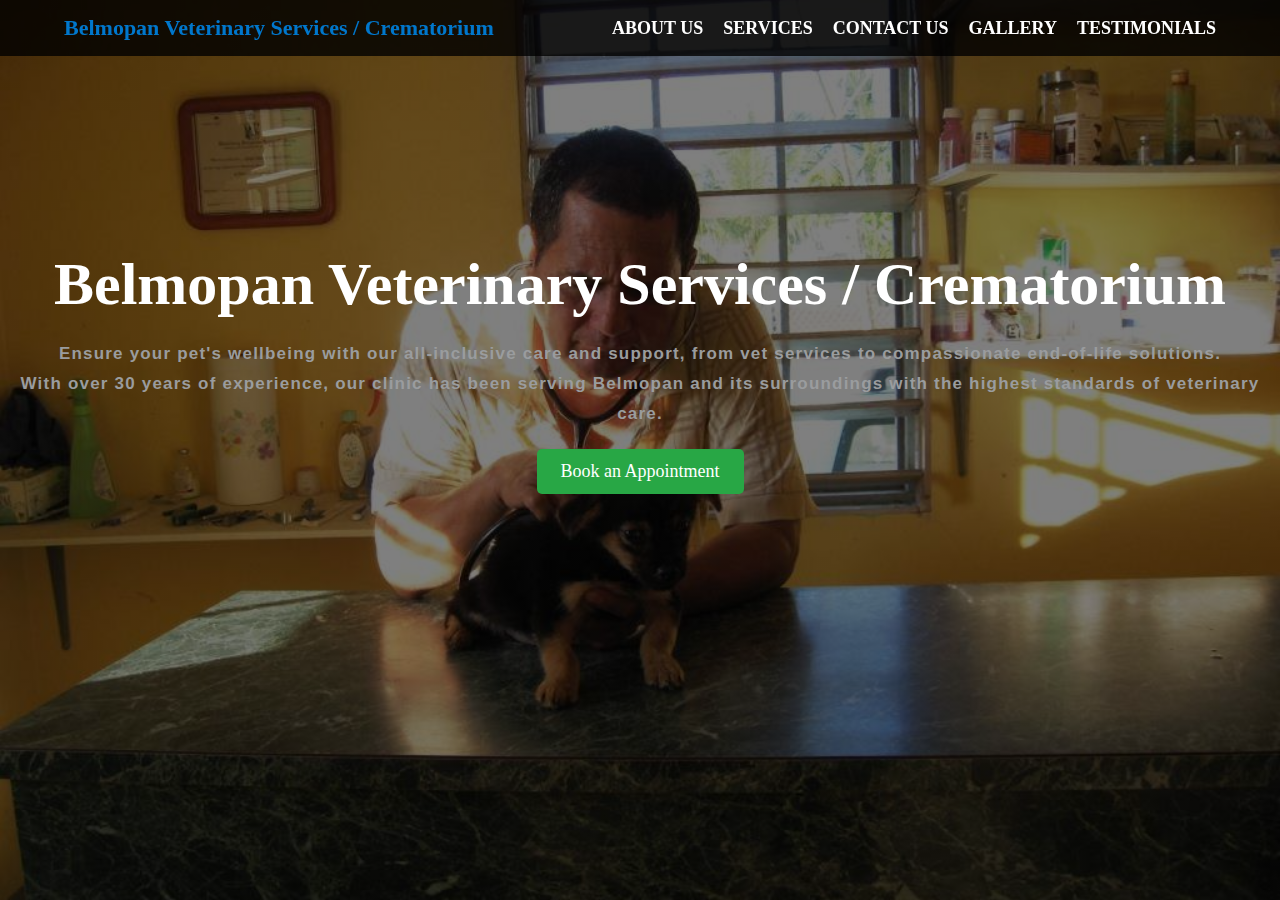
<file: index.html>
<!DOCTYPE html>
<html lang="en">
<head>
    <meta charset="UTF-8">
    <meta name="viewport" content="width=device-width, initial-scale=1.0">
    <title>Belmopan Veterinary Services / Crematorium</title>
    <link rel="stylesheet" href="style.css">  <!-- External CSS -->
    <link rel="stylesheet" href="https://cdnjs.cloudflare.com/ajax/libs/font-awesome/6.6.0/css/all.min.css">
</head>
<body>

    <div class="main">
        <div class="navbar">
            <div class="icon">
                <h7 class="logo"><a href="index.html">Belmopan Veterinary Services / Crematorium</a></h7>
            </div>

            <i class="fa fa-bars" id="menu-toggle"></i> <!-- Open Menu Button -->

            <div class="menu" id="menu">
                <i class="fa fa-times" id="close-menu"></i> <!-- Close Menu Button -->
                <ul>
                    <li><a href="about.html">ABOUT US</a></li>
                    <li><a href="services.html">SERVICES</a></li>
                    <li><a href="contact.html">CONTACT US</a></li>
                    <li><a href="gallery.html">GALLERY</a></li>
                    <li><a href="testimonials.html">TESTIMONIALS</a></li>
                </ul>
            </div>  
        </div>

        <div class="content">
            <p></p>
            <p></p>            
            <h1>Belmopan Veterinary Services / Crematorium</h1>
            <p></p>
            <p></p>
            <p></p>
            <p class="par">Ensure your pet's wellbeing with our all-inclusive care and support, from vet services to compassionate end-of-life solutions. <br> With over 30 years of experience, our clinic has been serving Belmopan and its surroundings with the highest standards of veterinary care.</p>
            <p></p>
            <p></p>
            <p></p>
            <button class="cn">
                <a href="contact.html">Book an Appointment</a>
            </button>
        </div>  
    </div>

    <!-- Footer -->
<!--     <footer>
        <p>&copy; 2025 Belmopan Veterinary Services / Crematorium</p>
    </footer> -->

    <!-- JavaScript -->
    <script>
        var menu = document.getElementById("menu");
        var menuToggle = document.getElementById("menu-toggle");
        var closeMenu = document.getElementById("close-menu");

        menuToggle.addEventListener("click", function() {
            menu.style.right = "0";
        });

        closeMenu.addEventListener("click", function() {
            menu.style.right = "-250px";
        });
    </script>

</body>
</html>
</file>
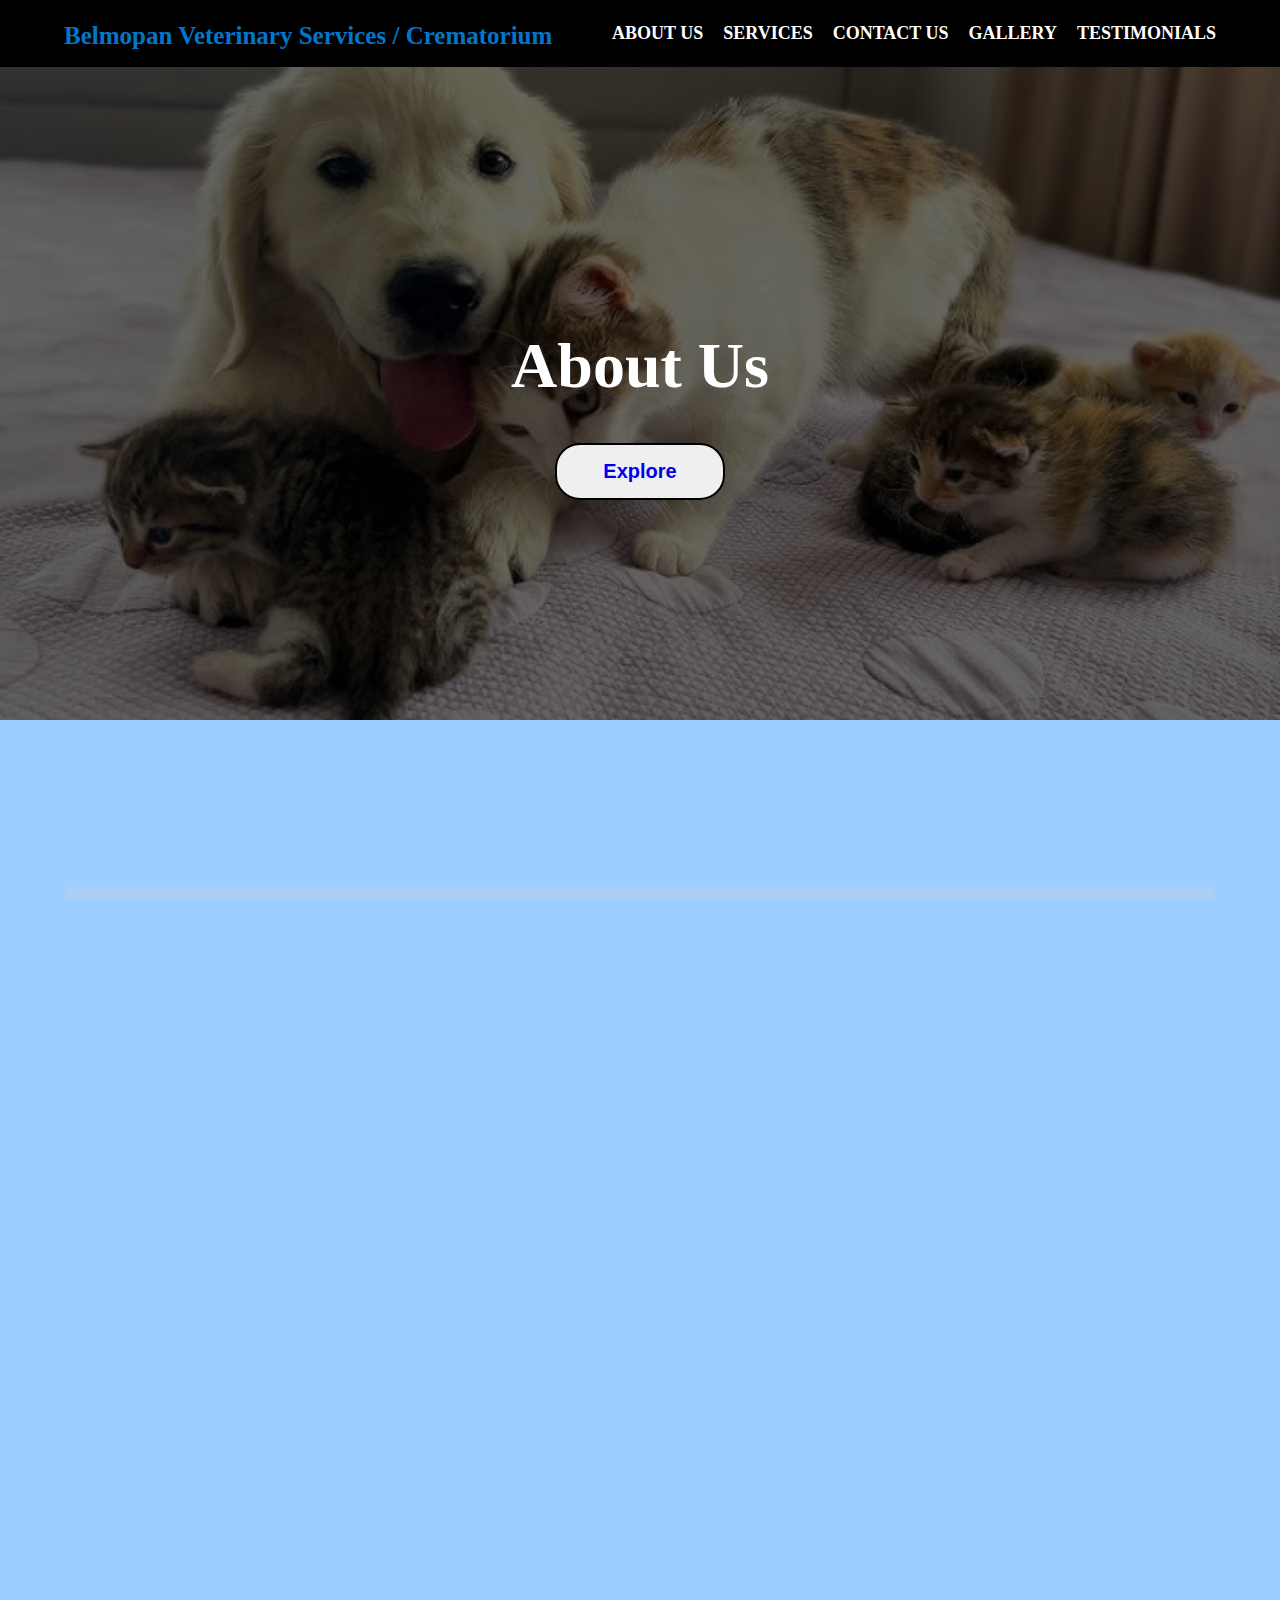
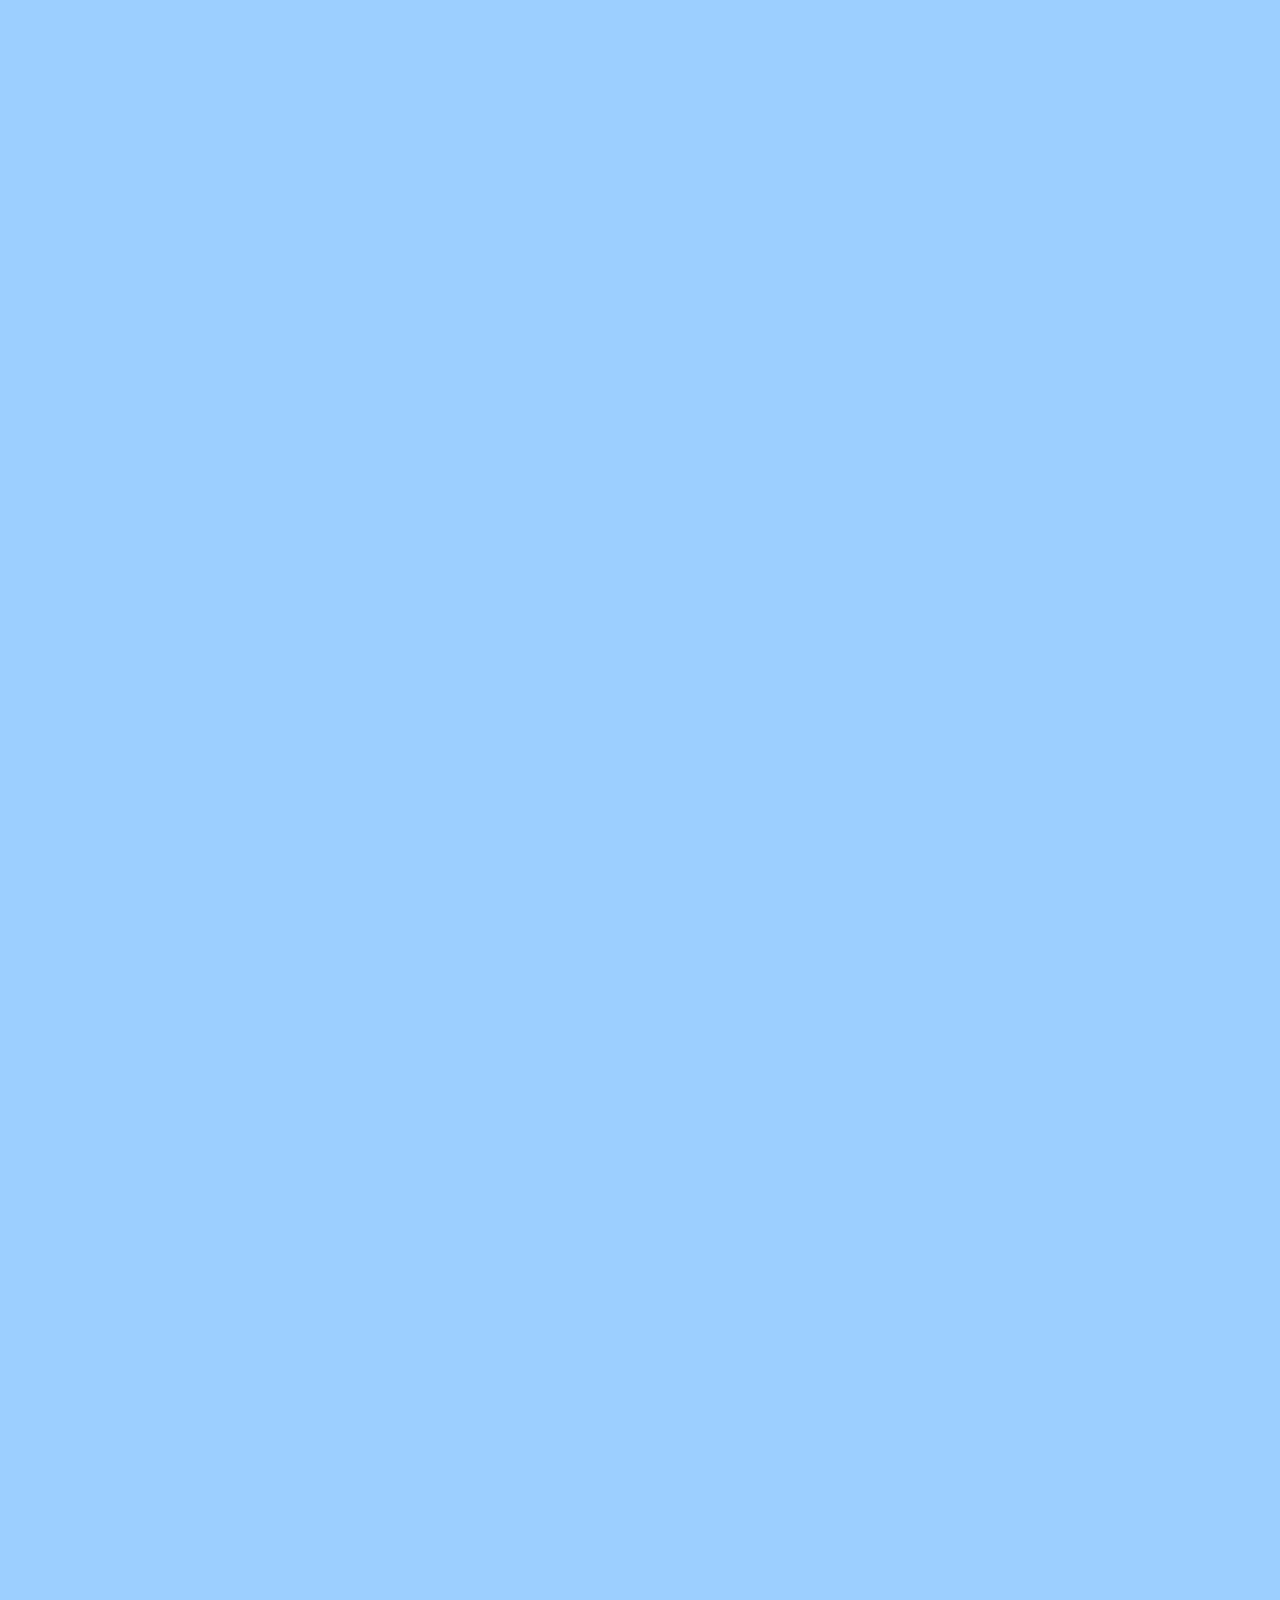
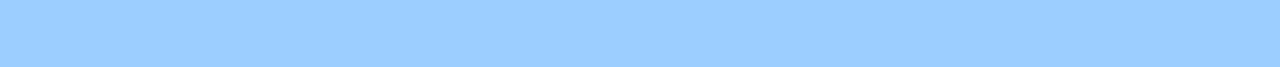
<file: about.html>
<!DOCTYPE html>
<html lang="en">
<head>
    <meta charset="UTF-8">
    <meta name="viewport" content="width=device-width, initial-scale=1.0">
    <title>Belmopan Veterinary Services / Crematorium</title>
    <link rel="stylesheet" href="about.css">
    <link rel="stylesheet" href="https://cdnjs.cloudflare.com/ajax/libs/font-awesome/6.6.0/css/all.min.css">
</head>
<body>
    <header>
        <div class="navbar">
            <div class="icon">
                <h1 class="logo"><a href="index.html">Belmopan Veterinary Services / Crematorium</a></h1>
            </div>

            <i class="fa fa-bars" id="menu-toggle"></i> <!-- Open Menu Button -->

            <div class="menu" id="menu">
                <i class="fa fa-times" id="close-menu"></i> <!-- Close Menu Button -->
                <ul>
                    <li><a href="about.html">ABOUT US</a></li>
                    <li><a href="services.html">SERVICES</a></li>
                    <li><a href="contact.html">CONTACT US</a></li>
                    <li><a href="gallery.html">GALLERY</a></li>
                    <li><a href="testimonials.html">TESTIMONIALS</a></li>
                </ul>
            </div>  
    </header>

    <section class="hero-section">
        <img src="2nd.jpg" alt="Introductory Image" class="hero-image">
            <div class="hero-overlay">
                <h1>About Us</h1>

                <div>
                    <button type="button"><a href="#info" style="text-decoration: none;">Explore</a></button>
                </div>
            </div>
    </section>

    <main id="info">
        <section class="about-section">
            <h1>Compassionate Care, Always</h1>
            <p>At Belmopan Veterinary Services, we offer expert veterinary care with a personal touch. From routine check-ups to our respectful crematorium services, your pet's well-being is our top priority. Trust us to provide the compassionate care your furry family members deserve.</p>
        </section>

        <section class="mission-section">
            <h2>Vision Statement</h2>
            <p>To be the leading veterinary / cremation services in the Belmopan area, recognized for our commitment to precision, advanced technology, and outstanding pet care service.</p>
        </section>

        <section class="vision-section">
            <h2>Our History</h2>
            <p>Dr. Jorge Alpuche with over 30 years experience in Veterinary Services and Pet Care.</p>
        </section>

        <section class="team-section">
            <h2>Meet the Vet</h2>
            <div class="team">
                <div class="team-member">
                    <img src="team1.jpg" alt="Dr. Alpuche">
                    <h3>Dr. Jorge Alpuche</h3>
                    <p>Veterinary Surgeon</p>
                </div>
                
            </div>
        </section>
        <div class="video-section">
            <h2 class="video-title">A Day at Belmopan Veterinary / Crematorium Services</h2>
            <p class="video-description">Take a behind-the-scenes look at the daily operations of Belmopan Veterinary / Crematorium Services, where precision and care meet to deliver high-quality medical services.</p>
           <div><iframe src="https://www.facebook.com/plugins/video.php?height=376&href=https%3A%2F%2Fwww.facebook.com%2FYuhanMeditationStudio%2Fvideos%2F802038204421073%2F&show_text=false&width=217&t=0" width="217" height="376" style="border:none;
            overflow:hidden" scrolling="no" frameborder="0" allowfullscreen="false" allow="autoplay; clipboard-write; encrypted-media; picture-in-picture; web-share" allowFullScreen="false"></iframe></div>
        </div>

        <footer>
            <p>&copy; 2025 Belmopan Veterinary Services / Crematorium.</p>
        </footer>
    </main>

    <script>
        document.addEventListener("DOMContentLoaded", function() {
            var menu = document.getElementById("menu");
            var menuToggle = document.getElementById("menu-toggle");
            var closeMenu = document.getElementById("close-menu");
            
            menuToggle.addEventListener("click", function() {
                menu.style.right = "0";
            });

            closeMenu.addEventListener("click", function() {
                menu.style.right = "-250px";
            });
        });
    </script>
</body>
</html>
</file>
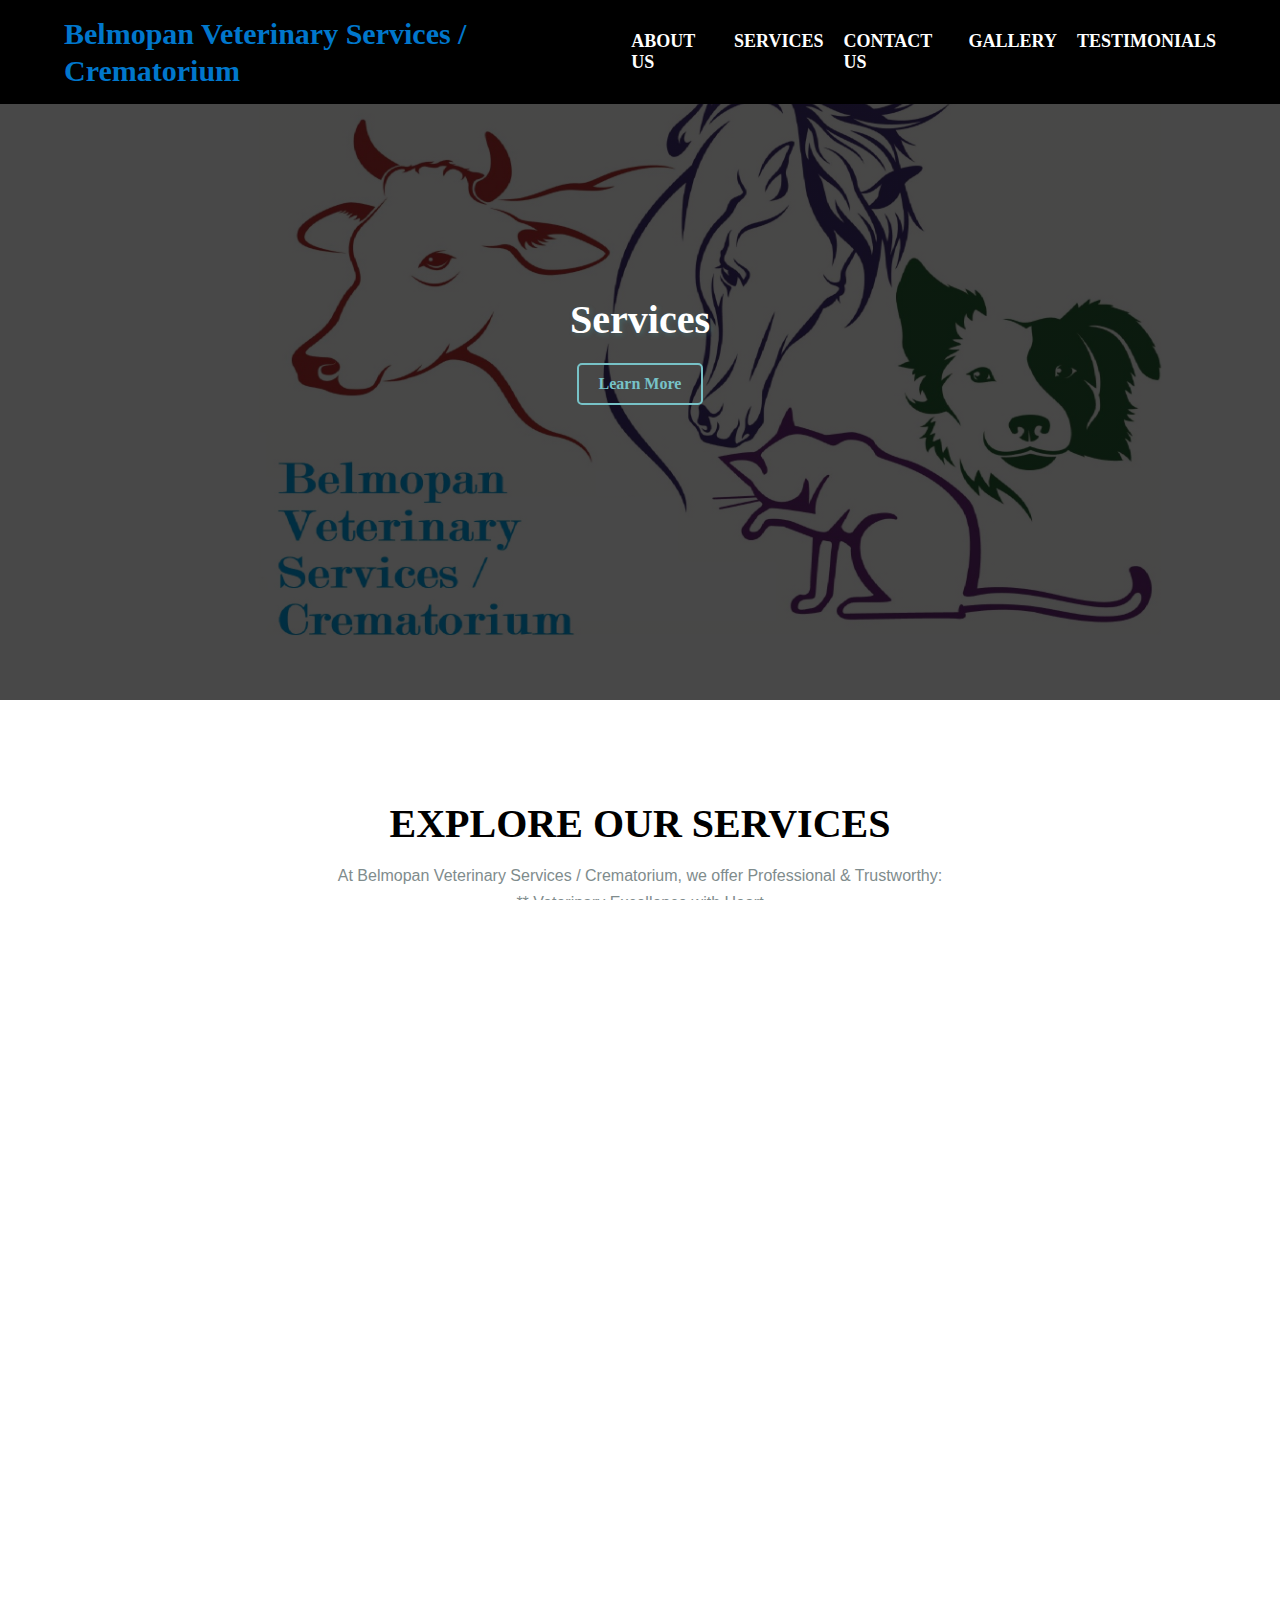
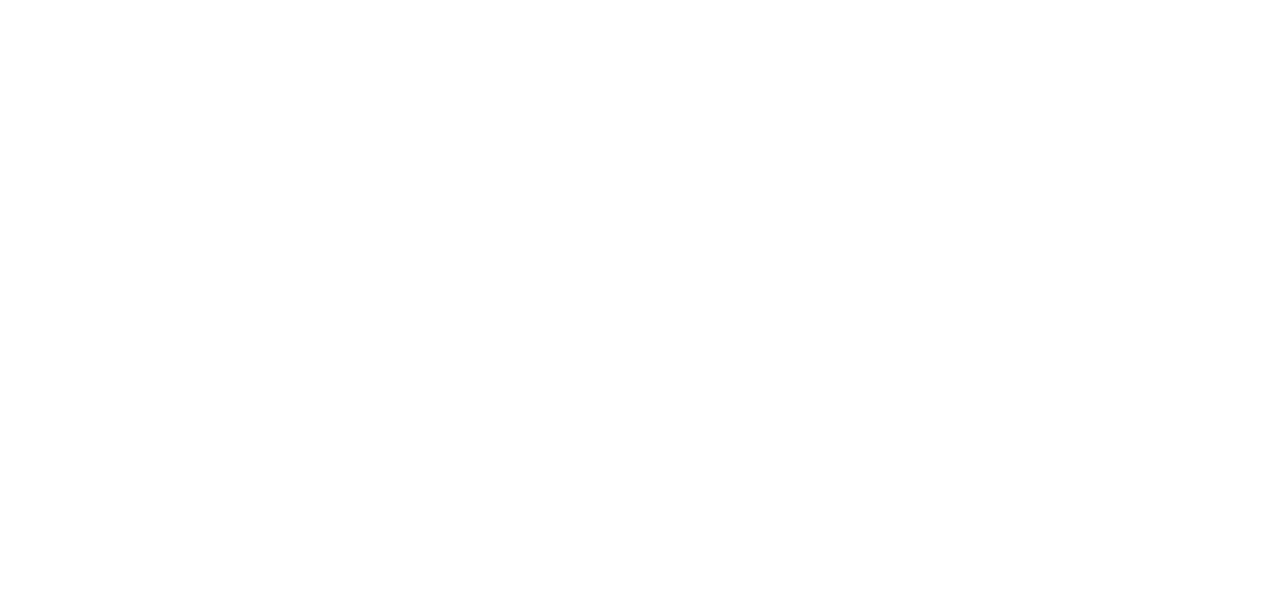
<file: services.html>
<!DOCTYPE html>
<html lang="en">
<head>
    <meta charset="UTF-8">
    <meta name="viewport" content="width=device-width, initial-scale=1.0">
    <title>Belmopan Veterinary Services / Crematorium</title>
    <link rel="stylesheet" href="services.css">
    <link rel="stylesheet" href="https://cdnjs.cloudflare.com/ajax/libs/font-awesome/6.6.0/css/all.min.css">

</head>
<body>
    <div class="menu">
    <div class="navbar">
        <div class="icon">
            <h1 class="logo"><a href="index.html">Belmopan Veterinary Services / Crematorium</a></h1>
         </div>
         
        <i class="fa fa-bars" id="menu-toggle"></i> <!-- Open Menu Button -->
        <div class="menu" id="menu">
            <i class="fa fa-times" id="close-menu"></i> <!-- Close Menu Button -->
            <ul>
                <li><a href="about.html">ABOUT US</a></li>
                <li><a href="services.html">SERVICES</a></li>
                <li><a href="contact.html">CONTACT US</a></li>
                <li><a href="gallery.html">GALLERY</a></li>
                <li><a href="testimonials.html">TESTIMONIALS</a></li>
            </ul>
        </div>  
    </div>
    </div>

    <div class="services">
        <div class="content1">
            <h1>Services</h1>
            <a href="#info" class="learn">Learn More</a>
        </div>
        <div class="services-section" id="info">
        <h2>Explore Our Services</h2>
        <p>At Belmopan Veterinary Services / Crematorium, we offer Professional & Trustworthy:
         <p>** Veterinary Excellence with Heart</p>
                
         <p>**Trusted Care for Every Life Stage</p>
                
         <p>** Dedicated to Your Pet’s Health and Dignity</p>
                
         <p>** Heartfelt & Personal</p>
         <p>** Because Every Pet Deserves Compassion</p>
                
         <p>**  Honoring the Bond Between You and Your Pet</p>
                
         <p>** A Lifetime of Care, A Legacy of Compassion</p>
    <p>Below, you will find a variety of services  provided, designed to meet your Pet’s healthcare needs.</p>
</div>
        </div>
        <div class="wrapper">
            <div class="card-container">
                <div class="card">
                    <img src="comprehensivepetcare.jpg" alt="">
                    <div class="info">
                        <h1>Comprehensive Pet Care (1-3 days)</h1>
                        <a href="#" class="btn">Ensure your pet’s health with thorough check-ups, tailored to detect and prevent illnesses early.</a>
                    </div>
                </div>
                <div class="card">
                    <img src="advancedpetsurgery.jpg" alt="">
                    <div class="info">
                        <h1>Advanced Pet Surgery (1- 5 hrs)</h1>
                        <a href="#" class="btn">Expert surgical care for your pets,utilizing state-of-the-art technology for optimal outcomes.</a>
                    </div>
                </div>
                <div class="card-container">
                    <div class="card">
                          <img src="crematorium.jpg" alt="">
                          <div class="info">
                               <h1>Full-Service Pet Crematorium(2 - 3 days)</h1>
                               <a href="#" class="btn">Dignified and respectful cremation services for your beloved pets, providing peace of mind during difficult times.</a>
                        </div>
                    </div>
                    <div class="card">
                        <img src="emergency.jpg" alt="">
                        <div class="info">
                            <h1>24/7 Emergency Veterinary Care</h1>
                            <a href="#" class="btn">Round-the-clock emergency services to handle urgent health concerns for your pets at any time.</a>
                        </div>
                    
    
                </div>  
            </div>
            

            </div>
            <
    <!-- Footer -->
    <footer>
        <p>&copy; 2025 Belmopan Veterinary Services / Crematorium.</p>
    </footer>

    <!-- JavaScript -->
    <script>
        var menu = document.getElementById("menu");
        var menuToggle = document.getElementById("menu-toggle");
        var closeMenu = document.getElementById("close-menu");

        menuToggle.addEventListener("click", function() {
            menu.style.right = "0";
        });

        closeMenu.addEventListener("click", function() {
            menu.style.right = "-250px";
        });
    </script>
</body>
</html>
</file>
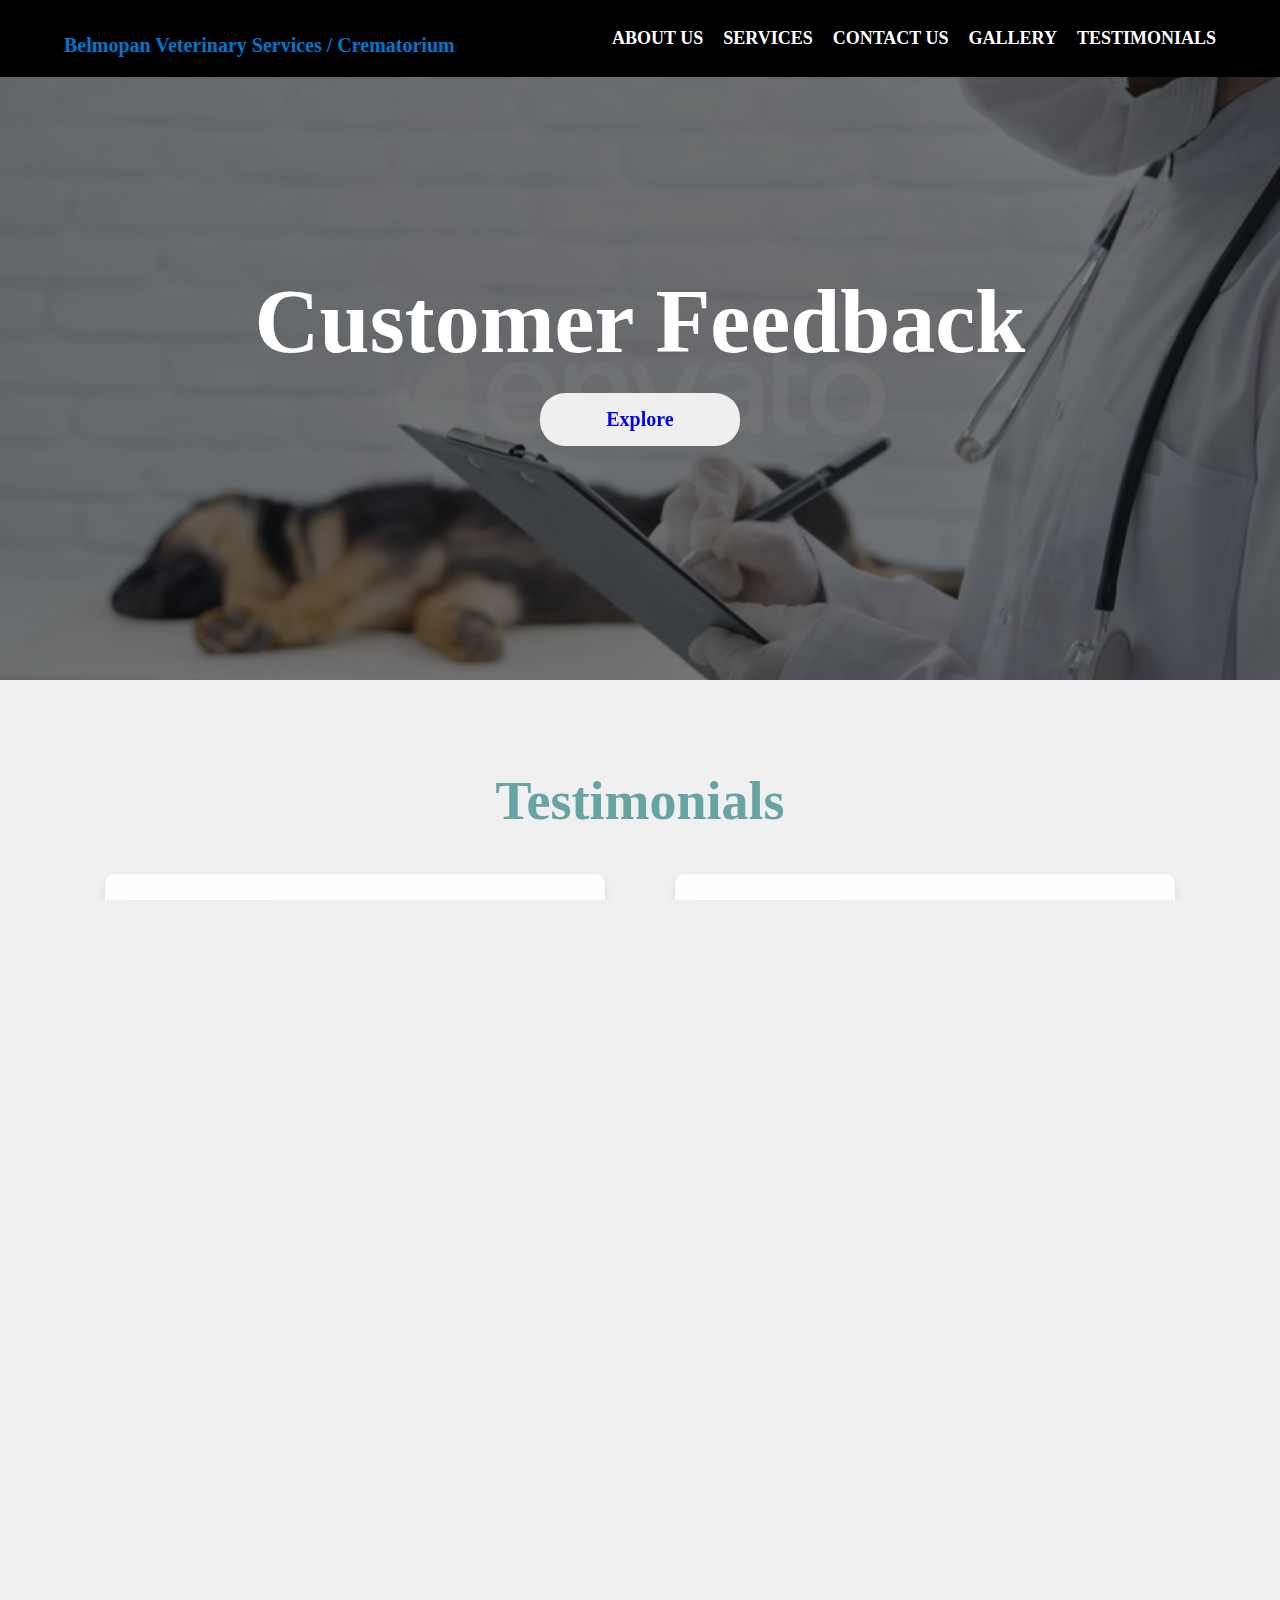
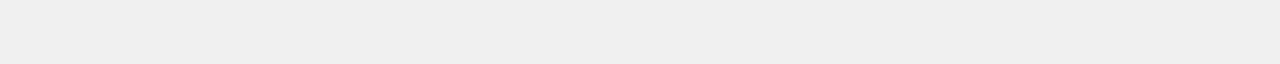
<file: testimonials.html>
<!DOCTYPE html>
<html lang="en">
<head>
    <meta charset="UTF-8">
    <meta name="viewport" content="width=device-width, initial-scale=1.0">
    <title>Testimonials</title>
    <link rel="stylesheet" href="testimonials.css">
    <link rel="stylesheet" href="https://cdnjs.cloudflare.com/ajax/libs/font-awesome/6.6.0/css/all.min.css">

</head>
<body>
    <header>
        <div class="navbar">
            <div class="icon">
                <h1 class="logo"><a href="index.html">Belmopan Veterinary Services / Crematorium</a></h1>
            </div>

            <i class="fa fa-bars" id="menu-toggle"></i> <!-- Open Menu Button -->

            <div class="menu" id="menu">
                <i class="fa fa-times" id="close-menu"></i> <!-- Close Menu Button -->
                <ul>
                    <li><a href="about.html">ABOUT US</a></li>
                    <li><a href="services.html">SERVICES</a></li>
                    <li><a href="contact.html">CONTACT US</a></li>
                    <li><a href="gallery.html">GALLERY</a></li>
                    <li><a href="testimonials.html">TESTIMONIALS</a></li>
                </ul>
            </div>  
    </header>

    <!-- Video Background Section -->
    <section class="video-section">
        <div class="video-container">
            <video autoplay muted loop id="bg-video">
                <source src="vetservices.mp4" type="video/mp4">
            </video>
            <div class="video-overlay"></div>
        </div>
         </div>
            <div class="content">
                <h1>Customer Feedback</h1>
                <div>
                    <button type="button"><a href="#tests" style="text-decoration: none;">Explore</a></button>
                </div>
            </div>
    </section>
    <div class="title-test" id="tests">
        <h1>Testimonials</h1>
    </div>
    <section class="testimonials" >
        <div class="testimonial">
            <img src="rev.jpg" alt="Client 1">
            <div class="testimonial-content">
                <div class="stars">★★★★★</div>
                <p>"Had an emergency with one of my cats and despite needing to leave for Dangriga, Dr. Alpuche waited for us to arrive to help. While there, he answered any questions we had. I’m a very nervous animal owner so I had many. All around I’m happy we found his clinic that day. If we ever need anything, I’d go to him first."</p>
                <h3>- Kathrine</h3>
            </div>
        </div>
    
        <div class="testimonial">
            <img src="rev2.jpg" alt="Client 2">
            <div class="testimonial-content">
                <div class="stars">★★★★★</div>
                <p>"I had to take my pup in on a Sunday. Dr. Alpuche was not only understanding, but kind and proactive, even though the day must have been inconvenient.
                    You can expect caring and thoughtful treatment from Dr. Alpuche."</p>
                <h3>- Ashley</h3>
            </div>
        </div>
    
        <div class="testimonial">
            <img src="rev3.jpg" alt="Client 3">
            <div class="testimonial-content">
                <div class="stars">★★★★★</div>
                <p>"Fantastic experience from start to finish. One of the very best vet in Belmopan City."</p>
                <h3>- Sherman</h3>
            </div>
        </div>
    </div>
    
    <div class="testimonial">
        <img src="rev4.jpg" alt="Client 3">
        <div class="testimonial-content">
            <div class="stars">★★★★★</div>
            <p>"Excellent Service."</p>
            <h3>- River</h3>
        </div>
    </div>
    </section>
    

    <!-- Footer -->
    <footer>
        <p>&copy; 2025 Belmopan Veterinary Services / Crematorium</p>
    </footer>

  <!-- JavaScript -->
  <script>
    var menu = document.getElementById("menu");
    var menuToggle = document.getElementById("menu-toggle");
    var closeMenu = document.getElementById("close-menu");

    menuToggle.addEventListener("click", function() {
        menu.style.right = "0";
    });

    closeMenu.addEventListener("click", function() {
        menu.style.right = "-250px";
    });
</script>
</body>
</html>
</file>
<file: style.css>
/* General Styles */
* {
    margin: 0;
    padding: 0;
    box-sizing: border-box;
    font-family: 'Times New Roman';
}

html, body {
    width: 100%;
    height: 100%;
    overflow-x: hidden;
    over-flow-y: auto;
    font-family: 'Times New Roman';
}

/* Background Image */
.main {
    width: 100%;
    min-height: 100vh;
    background: linear-gradient(to top, rgba(0,0,0,0.5) 50%, rgba(0,0,0,0.5) 50%), 
                url('1.jpg') center/cover no-repeat;
    display: flex;
    flex-direction: column;
    justify-content: space-between;
}

/* Navbar */
.navbar {
    display: flex;
    justify-content: space-between;
    align-items: center;
    padding: 15px 5%;
    background: rgba(0, 0, 0, 0.8);
    position: fixed;
    width: 100%;
    top: 0;
    z-index: 1000;
}

.logo a {
    color: #0077CC;
    font-size: 22px;
    text-decoration: none;
    font-weight: bold;
}

.logo a:hover {
    color: #66A3A3;
}

/* Desktop Menu */
.menu {
    display: flex;
}

.menu ul {
    display: flex;
    list-style: none;
    gap: 20px;
}

.menu ul li {
    list-style: none;
}

.menu ul li a {
    color: #fff;
    text-decoration: none;
    font-weight: bold;
    transition: color 0.3s;
    font-size: 18px;
}

.menu ul li a:hover {
    color: #66A3A3;
}

/* Mobile Menu */
#menu-toggle {
    display: none;
    font-size: 30px;
    color: white;
    cursor: pointer;
}

#close-menu {
    display: none;
    font-size: 26px;
    color: white;
    cursor: pointer;
    position: absolute;
    top: 15px;
    right: 20px;
}

@media (max-width: 768px) {
    #menu-toggle {
        display: block;
    }

    .menu {
        position: fixed;
        top: 0;
        right: -250px;
        width: 250px;
        height: 100vh;
        background: #2c4e4e;
        flex-direction: column;
        align-items: flex-start;
        padding-top: 60px;
        transition: right 0.5s ease-in-out;
        z-index: 1000;
    }

    .menu ul {
        flex-direction: column;
        width: 100%;
        padding: 0;
        margin: 0;
    }

    .menu ul li {
        width: 100%;
        padding: 20px;
        border-bottom: 1px solid rgba(255, 255, 255, 0.2);
    }

    .menu ul li a {
        display: block;
        font-size: 22px;
        text-align: left;
    }

    #close-menu {
        display: block;
    }
}

/* Content */
.content {
    font-family: 'Times New Roman';
    text-align: center;
    padding: 230px 10px;
}

.content h1 {
    font-family: 'Times New Roman';
    font-size: 60px;
    color: white;
}

.content p {
    font-size: 17px;
    margin-bottom: 20px;
    font-family: Arial;
    letter-spacing: 1.2px;
    line-height: 30px;
    color: #9a9c9e;
    font-weight: bold;
}

.cn {
    background: #28A745;
    color: #fff;
    border: none;
    padding: 12px 24px;
    font-size: 18px;
    border-radius: 5px;
    cursor: pointer;
    transition: background 0.3s ease;
}

.cn a {
    text-decoration: none;
    color: #fff;
}

.cn:hover {
    background: #66A3A3;
}

/* Responsive Design for Phones & Tablets */
@media (max-width: 768px) {
    .content {
        padding: 120px 10px; 
        max-width: 100%;
    }

    .content h1 {
        font-size: 32px; 
    }

    .content p {
        font-size: 18px; 
        padding: 0 15px;
    }
}


@media (max-width: 480px) {
    .content {
        padding: 250px 10px; 
    
    }

    .content h1 {
        font-size: 30px; 
    }

    .content p {
        font-size: 14px; 
    }
}

/* Footer */
footer {
    background: #222;
    color: white;
    text-align: center;
    padding: 15px 0;
    font-size: 14px;
    position: fixed;
    width: 100%;
    bottom: 0;
}
</file>
<file: about.css>
/* General Styles */
* {
    margin: 0;
    padding: 0;
    box-sizing: border-box;
}

html, body {
    width: 100%;
    height: 100%;
    overflow-x: hidden;
    font-family: 'Times New Roman', serif;
    scroll-behavior: smooth;
    background-color: #9ccfff;
}

/* Navbar */
.navbar {
    display: flex;
    justify-content: space-between;
    align-items: center;
    padding: 15px 5%;
    background: black;
    position: fixed;
    width: 100%;
    top: 0;
    z-index: 1000;
}

.logo a {
    color: #0077CC;
    font-size: 25px;
    text-decoration: none;
    font-weight: bold;
}

.logo a:hover {
    color: #66A3A3;
}

.menu ul {
    display: flex;
    list-style: none;
    gap: 20px;
}

.menu ul li a {
    color: #fff;
    text-decoration: none;
    font-weight: bold;
    transition: color 0.3s;
    font-size: 18px;
}

.menu ul li a:hover {
    color: #66A3A3;
}

/* Mobile Menu */
#menu-toggle {
    display: none;
    font-size: 30px;
    color: white;
    cursor: pointer;
}

#close-menu {
    display: none;
    font-size: 26px;
    color: white;
    cursor: pointer;
    position: absolute;
    top: 15px;
    right: 20px;
}

@media (max-width: 768px) {
    #menu-toggle {
        display: block;
    }

    .menu {
        position: fixed;
        top: 0;
        right: -250px;
        width: 250px;
        height: 100vh;
        background: #2c4e4e;
        flex-direction: column;
        align-items: flex-start;
        padding-top: 60px;
        transition: right 0.5s ease-in-out;
        z-index: 1000;
    }

    .menu ul {
        flex-direction: column;
        width: 100%;
        padding: 0;
        margin: 0;
    }

    .menu ul li {
        width: 100%;
        padding: 20px;
        border-bottom: 1px solid rgba(255, 255, 255, 0.2);
    }

    .menu ul li a {
        font-size: 22px;
        text-align: left;
    }

    #close-menu {
        display: block;
    }
}

/* Hero Section */
.hero-section {
    position: relative;
    text-align: center;
    overflow: hidden;
}

.hero-image {
    width: 100%;
    height: 100%;
    object-fit: cover;
    filter: brightness(0.4);
}

/* Title and Button */
.hero-overlay {
    font-family: 'Times New Roman', serif;
    width: 100%;
    position: absolute;
    color: rgb(255, 255, 255);
    top: 45%;
    transform: translateY(-10%);
    text-align: center;
}

button {
    width: 170px;
    padding: 15px;
    margin: 20px 5px;
    text-align: center;
    border-radius: 25px;
    color: black;
    border: 2px solid;
    font-size: 20px;
    cursor: pointer;
    font-weight: 600;
    transition: 0.5s;
}

button:hover {
    background: #66A3A3;
}

/* Section Styles */
main {
    padding-top: 6%;
}

main section {
    width: 90%;
    margin: 90px auto;
    background-color: #d3d3d349;
    border-radius: 10px;
    text-align: center;
    box-sizing: border-box;
    padding: 60px;
    transition: background-color 0.5s ease, box-shadow 0.5s ease;
}

main section:hover {
    background-color: #0077cc18;
    box-shadow: 0 4px 10px rgba(14, 7, 1, 0.3);
}

section h1,
section h2 {
    font-size: 2rem;
    color: #1ec218;
    margin-bottom: 20px;
}

section p {
    font-size: 20px;
    color: black;
    line-height: 1.6;
    font-family: 'Times New Roman', serif;
}

/* Team Section */
.team {
    display: flex;
    justify-content: space-around;
    flex-wrap: wrap;
    margin-top: 100px;
    gap: 30px;
}

.team-member {
    text-align: center;
    flex-basis: 30%;
    margin-bottom: 50px;
}

.team-member img {
    width: 50%;
    border-radius: 50%;
    box-shadow: 0 4px 10px rgba(0, 0, 0, 0.1);
}

.team-member h3 {
    font-family: 'Times New Roman', serif;
    font-size: 1.2rem;
    margin-top: 20px;
    font-weight: bold;
}

.team-member p {
    font-size: 1rem;
    color: #777;
}

/* Footer */
footer {
    font-family: 'Times New Roman', serif;
    background: #222;
    color: white;
    text-align: center;
    padding: 15px 0;
    font-size: 14px;
    width: 100%;
    bottom: 0;
}

/* Desktop and Large Screens */
@media screen and (min-width: 1024px) {
    .hero-section {
        display: flex;
        align-items: center;
        justify-content: center;
        height: 80vh;
        position: relative;
    }

    .hero-overlay {
        color: white;
        padding: 30px 50px;
        text-align: center;
        border-radius: 10px;
    }

    .hero-overlay h1 {
        font-size: 4rem;
        color: white;
    }
}

/* Tablet View */
@media screen and (max-width: 992px) {
    .hero-section {
        height: 60vh;
    }

    .hero-overlay {
        width: 80%;
        padding: 20px;
    }

    .hero-overlay h1 {
        text-align: center;
        font-size: 7rem;
        color: white;
    }
}

/* Mobile View */
@media screen and (max-width: 768px) {
    .hero-section {
        height: 98vh;
    }

    .hero-overlay {
        width: 90%;
        padding: 15px;
        padding-left: 10%;
    }

    .hero-overlay h1 {
        font-size: 4.4rem;
        
    }

    .team {
        justify-content: space-around;
        flex-wrap: wrap;
        margin-top: 100px;
        gap: 30px;
    }

    .team-member {
        flex-basis: 90%;
        margin-bottom: 50px;
    }

    .team-member img {
        width: 70%;
        border-radius: 50%;
        box-shadow: 0 4px 10px rgba(0, 0, 0, 0.1);
    }
}

/* video section */

.video-section {
    text-align: center;
    max-width: 800px;
    margin: 0 auto;
    padding-bottom: 9%;
    padding-top: 4%;
}

.video-title {
    font-size: 32px;
    font-weight: bold;
    color: #333;
    margin-bottom: 10px;
}

.video-description {
    font-size: 16px;
    color: #666;
    margin-bottom: 50px;
}

.video-container {
    max-width: 800px;
    aspect-ratio: 16 / 9;
    margin: 0 auto;
    border-radius: 12px;
    overflow: hidden;
    box-shadow: 0px 4px 10px rgba(0, 0, 0, 0.2);
}

.video-container iframe {
    width: 100%;
    height: 100%;
    border-radius: 12px;
}

@media screen and (max-width: 768px) {
    .video-container {
        max-width: 90%;
    }
}
</file>
<file: services.css>
/* General Styles */
* {
    margin: 0;
    padding: 0;
    box-sizing: border-box;
    font-family: 'Times New Roman';
}

html, body {
    width: 100%;
    height: 100%;
    overflow-x: hidden;
    background-color: white;
    scroll-behavior: smooth;
}

/* Navbar */
.navbar {
    display: flex;
    justify-content: space-between;
    align-items: center;
    padding: 15px 5%;
    background: black;
    position: fixed;
    width: 100%;
    top: 0;
    z-index: 1000;
}

.logo a {
    color: #0077CC;
    font-size: 30px;
    text-decoration: none;
    font-weight: bold;
}

.logo a:hover {
    color: #66A3A3;
}

/* Desktop Menu for inner nav (using the ID #menu) */
.navbar > #menu {
    display: flex;
}

.navbar > #menu ul {
    display: flex;
    list-style: none;
    gap: 20px;
}

.navbar > #menu ul li a {
    color: #fff;
    text-decoration: none;
    font-weight: bold;
    transition: color 0.3s;
    font-size: 18px;
}

.navbar > #menu ul li a:hover {
    color: #66A3A3;
}

/* Mobile Menu */
#menu-toggle {
    display: none;
    font-size: 30px;
    color: white;
    cursor: pointer;
}

#close-menu {
    display: none;
    font-size: 26px;
    color: white;
    cursor: pointer;
    position: absolute;
    top: 15px;
    right: 20px;
}

@media (max-width: 768px) {
    #menu-toggle {
        display: block;
    }
    /* Target the inner menu by ID for mobile */
    #menu {
        position: fixed;
        top: 0;
        right: -250px;
        width: 250px;
        height: 100vh;
        background: #2c4e4e;
        display: flex;
        flex-direction: column;
        align-items: flex-start;
        padding-top: 60px;
        transition: right 0.5s ease-in-out;
        z-index: 1000;
    }
    #menu ul {
        flex-direction: column;
        width: 100%;
        padding: 0;
        margin: 0;
    }
    #menu ul li {
        width: 100%;
        padding: 20px;
        border-bottom: 1px solid rgba(255, 255, 255, 0.2);
    }
    #menu ul li a {
        display: block;
        font-size: 22px;
        text-align: left;
    }
    #close-menu {
        display: block;
    }
}

/* Footer */
footer {
    background: #222;
    color: white;
    text-align: center;
    padding: 15px 0;
    font-size: 14px;
    width: 100%;
    bottom: 0;
}

/* Header Section */
.content1 {
    padding-right: 10%;
    display: flex;
    flex-direction: column;
    align-items: center;
    justify-content: center;
    width: 110%;
    height: 700px;
    background: linear-gradient(to top, rgba(0, 0, 0, 0.719) 50%, rgba(0, 0, 0, 0.719) 50%), 
                url(services-background.jpg);
    background-position: center;
    background-size: cover;
    text-align: center;
}

.content1 h1 {
    margin-bottom: 20px;
    text-align: center;
    color: white;
    font-size: 40px;
    font-weight: bold;
    text-shadow: 2px 2px 5px rgba(62, 153, 163, 0.3);
}

/* Learn More Link (Button) */
.content1 a {
    display: inline-block; 
    padding: 10px 20px;
    text-align: center;
    font-weight: bold;
    color: #77c2c7;
    text-decoration: none;
    border: 2px solid #77c2c7; 
    border-radius: 5px; 
}

/* Services Section Styling */
.services-section {
    text-align: center;
    padding: 100px 0 40px 0;
    background: #ffffff;
    margin-bottom: 30px;
    border-bottom: 2px solid #e0e0e0;
}

.services-section h2 {
    font-size: 2.5rem;
    color: #000000;
    margin-bottom: 15px;
    font-weight: bold;
    text-transform: uppercase;
}

.services-section p {
    font-size: 16px;
    color: #7f8c8d;
    max-width: 800px;
    margin: 0 auto;
    line-height: 1.7;
    padding: 0 10px;
    font-family: 'Arial', sans-serif;
}

@media (max-width: 1024px) {
    .services-section h2 {
        font-size: 2rem;
    }
    .services-section p {
        font-size: 14px;
        max-width: 700px;
    }
}

@media (max-width: 768px) {
    .services-section h2 {
        font-size: 1.8rem;
    }
    .content1 h1 {
        font-size: 40px;
    }
    .services-section p {
        font-size: 14px;
        max-width: 90%;
    }
}

@media (max-width: 480px) {
    .services-section h2 {
        font-size: 1.6rem;
    }
    .services-section p {
        font-size: 13px;
        max-width: 90%;
        padding: 0 20px;
    }
}

/* Wrapper & Card Styles */
.wrapper {
    display: flex;
    flex-direction: column;
    align-items: center;
    justify-content: center;
    gap: 20px;
    width: 100%;
    background: #f2f2f2;
    padding: 40px 10px;
}

.card-container {
    display: flex;
    justify-content: space-evenly;
    gap: 30px;
    width: 100%;
    flex-wrap: wrap;
}

.card {
    width: 320px;
    height: 380px;
    background: #fff;
    display: flex;
    align-items: flex-end;
    padding: 2rem 1rem;
    position: relative;
    transition: 0.5s all ease-in-out;
    margin-bottom: 20px;
    overflow: hidden;
}
.card:hover {
    transform: translateY(-10px);
}
.card::before {
    content: '';
    position: absolute;
    top: 0;
    left: 0;
    width: 100%;
    height: 100%;
    background: linear-gradient(to bottom, rgba(13, 36, 63, 0.3), rgba(13, 36, 63, 1));
    z-index: 2;
    opacity: 0;
    transition: 0.5s all;
}
.card:hover::before {
    opacity: 1;
}

.card img {
    width: 100%;
    height: 100%;
    object-fit: cover;
    position: absolute;
    top: 0;
    left: 0;
}
.card .info {
    position: relative;
    color: #fff;
    z-index: 3;
    opacity: 0;
    transform: translateY(30px);
    transition: 0.5s all;
}
.card:hover .info {
    opacity: 1;
    transform: translateY(0);
}
.card .info h1 {
    line-height: 40px;
    margin-bottom: 10px;
}
.card .info p {
    font-size: 15px;
    letter-spacing: 1px;
    margin-bottom: 20px;
}
.card .info .btn {
    background: #fff;
    padding: 0.25rem 1rem;
    color: #000;
    font-size: 12px;
    border-radius: 25px;
    cursor: default;
    text-decoration: none;
    font-weight: bold;
    transition: 0.4s ease-in-out;
}
.card .info .btn:hover {
    background: #ffadf8;
    color: white;
    box-shadow: 0 7px 10px rgba(0, 0, 0, 0.5);
}

/* Responsive Card Styles */
@media (max-width: 1024px) {
    .card-container {
        gap: 20px;
    }
    .card {
        width: 240px;
        height: 320px;
    }
    .card img {
        height: 100%;
        width: 100%;
        object-fit: cover;
    }
}

@media (max-width: 768px) {
    .card-container {
        flex-direction: column;
        gap: 20px;
    }
    .card {
        width: 100%;
        height: auto;
        margin-bottom: 20px;
    }
    .card img {
        height: 100%;
        width: 100%;
        object-fit: cover;
    }
}

@media (max-width: 480px) {
    .wrapper {
        padding: 20px 10px;
    }
    .card-container {
        gap: 15px;
    }
    .card {
        width: 100%;
        height: auto;
        margin-bottom: 15px;
    }
    .card img {
        height: 100%;
        width: 100%;
        object-fit: cover;
    }
    .card .info h1 {
        font-size: 18px;
    }
    .card .info p {
        font-size: 14px;
    }
    .card .info .btn {
        font-size: 10px;
        padding: 0.5rem;
    }
}
</file>
<file: testimonials.css>
/* General Styles */
* {
    margin: 0;
    padding: 0;
    box-sizing: border-box;
    font-family: 'Times New Roman', serif;
}

html, body {
    width: 100%;
    height: 100%;
    scroll-behavior: smooth;
    overflow-x: hidden;
}

body {
    font-family: Arial, sans-serif;
    background-color: #f0f0f0;
    color: #333;
    display: flex;
    flex-direction: column;
}

header {
    background-color: #333;
    color: #fff;
    padding: 20px 0;
}

header h1 {
    margin: 0;
    font-size: 2.5em;
}

header p {
    margin: 10px 0 0;
    font-size: 1.2em;
}

/* Navbar */
.navbar {
    display: flex;
    justify-content: space-between;
    align-items: center;
    padding: 15px 5%;
    background: black;
    position: fixed;
    width: 100%;
    top: 0;
    z-index: 1000;
}

.logo a {
    color: #0077CC;
    font-size: 20px;
    text-decoration: none;
    font-weight: bold;
}

.logo a:hover {
    color: #66A3A3;
}

.menu ul {
    display: flex;
    list-style: none;
    gap: 20px;
}

.menu ul li a {
    color: #fff;
    text-decoration: none;
    font-weight: bold;
    transition: color 0.3s;
    font-size: 18px;
}

.menu ul li a:hover {
    color: #66A3A3;
}

/* Mobile Menu */
#menu-toggle {
    display: none;
    font-size: 30px;
    color: white;
    cursor: pointer;
}

#close-menu {
    display: none;
    font-size: 26px;
    color: white;
    cursor: pointer;
    position: absolute;
    top: 15px;
    right: 20px;
}

@media (max-width: 768px) {
    #menu-toggle {
        display: block;
    }
    .menu {
        position: fixed;
        top: 0;
        right: -250px;
        width: 250px;
        height: 100vh;
        background: #2c4e4e;
        flex-direction: column;
        align-items: flex-start;
        padding-top: 60px;
        transition: right 0.5s ease-in-out;
        z-index: 1000;
    }
    .menu ul {
        flex-direction: column;
        width: 100%;
        padding: 0;
        margin: 0;
    }
    .menu ul li {
        width: 100%;
        padding: 20px;
        border-bottom: 1px solid rgba(255, 255, 255, 0.2);
    }
    .menu ul li a {
        font-size: 22px;
        text-align: left;
    }
    #close-menu {
        display: block;
    }
}

/* Video Background Section */
.video-section {
    padding-bottom: 50%;
    position: relative;
    height: 100vh;
    overflow: hidden;
    flex: 1; 
}

.video-container {
    position: absolute;
    top: 0;
    left: 0;
    width: 100%;
    height: 100%;
    z-index: -1;
}

#bg-video {
    width: 100%;
    height: 100%;
    object-fit: cover;
}

.video-overlay {
    position: absolute;
    top: 0;
    left: 0;
    width: 100%;
    height: 100%;
    background: rgba(0, 0, 0, 0.5); 
    display: flex;
    justify-content: center;
    align-items: center;
}

/* TITLE AND BUTTON */
.content {
    width: 100%;
    position: absolute;
    color: white;
    top: 45%;
    transform: translateY(-50%);
    text-align: center;
}

.content h1 {
    margin-top: 80px;
    font-size: 90px;
    font-weight: 800;
}

button {
    width: 200px;
    padding: 15px;
    margin: 20px 5px;
    text-align: center;
    border-radius: 25px;
    color: black;
    border: 2px;
    font-size: 20px;
    cursor: pointer;
    font-weight: 600;
}

button:hover {
    background: #66A3A3;
    transition: 0.5s;
}

button:hover {
    color: white;
}

/* Testimonials Section */
.testimonials {
    display: flex;
    justify-content: space-around;
    align-items: flex-start;
    flex-wrap: wrap;
    padding: 30px;
    width: 100%;
    max-width: 1200px;
    margin: 0 auto;
    padding-top: 1%;
    padding-bottom: 10%;
}

.testimonial {
    display: flex;
    align-items: flex-start;
    background-color: rgba(255, 255, 255, 0.9); 
    border-radius: 10px;
    box-shadow: 0 5px 8px rgba(0, 0, 0, 0.1);
    margin: 30px;
    padding: 20px;
    width: 100%;
    max-width: 500px;
    text-align: left;
    transition: transform 0.3s ease;
    flex-shrink: 0;
}

.testimonial:hover {
    transform: translateY(-10px);
}

.testimonial img {
    border-radius: 10%;
    width: 150px;
    height: 85px;
    margin-right: 20px;
    object-fit: cover;
}

.testimonial-content {
    display: flex;
    flex-direction: column;
    justify-content: flex-start;
    padding-left: 20px;
}

.stars {
    color: gold;
    margin-bottom: 10px;
    text-align: center;
    font-size: 1.7rem;
}

.testimonial p {
    font-size: 1em;
    line-height: 1.5;
    margin-bottom: 15px;
}

.testimonial h3 {
    font-size: 1.2em;
    color: #333;
    text-align: center;
}

.testimonial:hover h3 {
    color: #66A3A3;
}

@media (max-width: 768px) {
    .video-section {
        padding-bottom: 910px;
    }
    .testimonials {
        flex-wrap: wrap;
        justify-content: center;
        padding: 12px;
        max-width: 1200px;
        padding-top: 2%;
        padding-bottom: 20%;
    }
    
    .content h1 {
        font-size: 55px;
    }
    
    .testimonial p {
        font-size: 0.9rem;
    }
    
    .testimonial h3 {
        font-size: 1em;
        text-align: start;
    }
    .title-test h1{
        text-align: center;
        padding-top: 9%;
        font-size: 3rem;
    }
}

/* Footer */
footer {
    background: #222;
    color: white;
    text-align: center;
    padding: 15px 0;
    font-size: 14px;
    width: 100%;
    position: relative;
    bottom: 0;
    margin-top: auto;
}

.title-test{
    text-align: center;
    padding-top: 7%;
    font-size: 27px;
    color: #66A3A3;
    padding-bottom: 0px;
}
</file>
